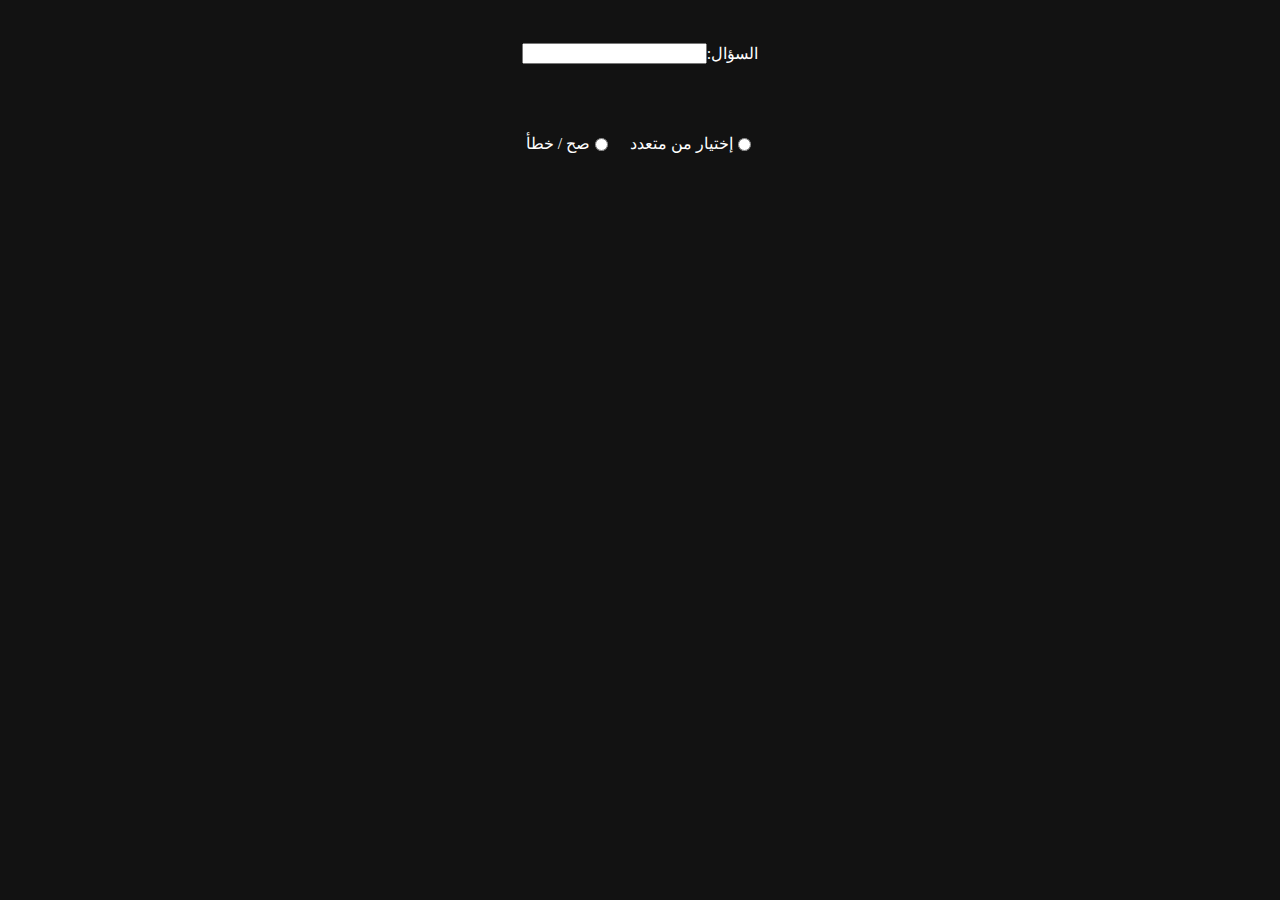
<file: makeQuestion.html>
<!DOCTYPE html>
<html lang="ar">
<head>
    <meta charset="UTF-8">
    <meta name="viewport" content="width=device-width, initial-scale=1.0">
    <link rel="stylesheet" href="style.css">
    <title>ضع سؤالك</title>
    <script>
        window.onload = function () {
            document.getElementById('tfOptions').style.display = 'none';
            document.getElementById('mcqOptions').style.display = 'none';
        }
        function showTF() {
            var tfOptions = document.getElementById('tfOptions');
            tfOptions.style.display = 'block'; // Changed from 'flex' to 'block'
            document.getElementById('mcqOptions').style.display = 'none';
        }

        function showMCQ() {
            var mcqOptions = document.getElementById('mcqOptions');
            mcqOptions.style.display = 'block'; // Changed from 'flex' to 'block'
            document.getElementById('tfOptions').style.display = 'none';
        }
    </script>
</head>
<body>
    <div>
        <input type="text" id="question" class="spaced">
        <label for="question" class="spaced">:السؤال</label>
    </div>
    
    <div>
        <label for="tf" class="spaced">صح / خطأ</label>
        <input type="radio" id="tf" name="questionType" class="spaced" onclick="showTF()">
        <pre>  </pre>
        <label for="mcq" class="spaced">إختيار من متعدد</label>
        <input type="radio" id="mcq" name="questionType" class="spaced" onclick="showMCQ()">
    </div>

    <div id="tfOptions">
        <div>
            <label for="true" class="spaced">صحيح</label>
            <input type="radio" id="true" name="tfAnswer" class="spaced">
        </div>
        <div>
            <label for="false" class="spaced">خطأ</label>
            <input type="radio" id="false" name="tfAnswer" class="spaced">
        </div>
    </div>
    
    <div id="mcqOptions">
        <div>
            <input type="text" id="option1" class="spaced">
            <input type="radio" id="mcqAnswer1" name="mcqAnswer" class="spaced">
            <label for="mcqAnswer1" class="spaced">اختيار 1</label>
        </div>
        <div>
            <input type="text" id="option2" class="spaced">
            <input type="radio" id="mcqAnswer2" name="mcqAnswer" class="spaced">
            <label for="mcqAnswer2" class="spaced">اختيار 2</label>
        </div>
        <div>
            <input type="text" id="option3" class="spaced">
            <input type="radio" id="mcqAnswer3" name="mcqAnswer" class="spaced">
            <label for="mcqAnswer3" class="spaced">اختيار 3</label>
        </div>
        <div>
            <input type="text" id="option4" class="spaced">
            <input type="radio" id="mcqAnswer4" name="mcqAnswer" class="spaced">
            <label for="mcqAnswer4" class="spaced">اختيار 4</label>
        </div>
    </div>
    
</body>
</html>
</file>
<file: style.css>
body {
    background-color: #121212;
    color: #FFFFFF;
    font-family: Arial, sans-serif;
    font-size: 16px;
    font-weight: normal;
}

h1, h2, h3, h4, h5, h6, p, label, button {
    color: #FFFFFF;
    font-family: 'Times New Roman', Times, serif;
}
/* Hide the default radio button */
input[type="radio"].custom-radio {
    display: none;
}

/* Style the label as a button */
.custom-radio+label {
    display: inline-block;
    padding: 10px 20px;
    background-color: white;
    color: black;
    border: 2px solid black;
    border-radius: 4px;
    cursor: pointer;
    text-align: center;
    font-weight: bold;
    transition: background-color 0.3s, color 0.3s, border-color 0.3s;
}
/* Blinking animation */
@keyframes blink {
    50% {
        opacity: 0;
    }
}

/* Style for the correct answer when wrong answer is selected */
.correct-answer {
    background-color: cyan;
    animation: blink 0.25s step-start 2;
    color: black;
    border-color: cyan;
}
/* Hover effect with transition */
.custom-radio+label:hover {
    background-color: black;
    color: white;
    border-color: black;
}

/* Checked state */
input[type="radio"].custom-radio:checked+label {
    background-color: black;
    color: white;
    border-color: black;
    transition: background-color 0.3s ease-in-out, color 0.3s ease-in-out;
}

/* Hover on checked state */
input[type="radio"].custom-radio:checked+label:hover {
    background-color: cyan;
    color: black;
    border-color: cyan;
}

table {
    border-color: #FFFFFF;
    border-collapse: collapse;
    display: flex;
    flex-direction: column; /* Add this to stack elements vertically */
    justify-content: center;
    align-items: center;
    height: 70vh;
    margin: 0;
}
/* Add these styles */
#mcqOptions > div {
    display: flex;
    align-items: center;
    margin-bottom: 10px; /* Adjust spacing between options */
}
/* Add these styles */
#tfOptions > div {
    display: flex;
    align-items: center;
    margin-bottom: 10px; /* Adjust spacing between options */
}

div {
    display: flex;
    justify-content: center; /* Aligns items horizontally in the center */
    align-items: center; /* Aligns items vertically in the center */
    height: 10vh; /* This makes the div take up the full height of the viewport */
    gap: 0;
}

.buttonsDiv {
    display: flex;
    justify-content: flex-start !important;
    align-items: center; /* Aligns items vertically in the center */
    height: 10vh; /* This makes the div take up the full height of the viewport */
    gap: 0;
}

button {
    background-color: #333; /* Dark background for buttons */
    border: 1px solid white;
    color: white;
    padding: 10px 20px;
    cursor: pointer;
    display: block; /* This will make the button a block element */
    margin: left; /* This will center the button */
}



#tfOptions, #mcqOptions {
    display: flex;
    justify-content: center; /* Aligns items horizontally in the center */
    align-items: center; /* Aligns items vertically in the center */
    height: 10vh; /* This makes the div take up the full height of the viewport */
}

table th, table td {
    border: 1px solid #FFFFFF;
    border-collapse: collapse;
}

input[type="radio"] {
    accent-color: white; /* To style the radio button */
    }

input[type="radio"]:checked {
        accent-color: rgb(0, 255, 255); /* Change color to yellow when checked */
    }

button {
        background-color: #474747; /* Dark background for buttons */
        border: 1px solid white;
        color: white;
        padding: 10px 20px;
        cursor: pointer;
    }

button:hover {
        background-color: #434242; /* Slightly lighter on hover */
    }
a {
    color: cyan;
}
a:hover {
    color: blue;
}
#snackbar {
    visibility: hidden;
    /* Hidden by default. Visible on click */
    min-width: 250px;
    /* Set a default minimum width */
    margin-left: -125px;
    /* Divide value of min-width by 2 */
    background-color: #33a598;
    /* Black background color */
    color: #fff;
    /* White text color */
    text-align: center;
    /* Centered text */
    border-radius: 2px;
    /* Rounded borders */
    padding: 16px;
    /* Padding */
    position: fixed;
    /* Sit on top of the screen */
    z-index: 1;
    /* Add a z-index if needed */
    left: 50%;
    /* Center the snackbar */
    top: 30px;
    /* 30px from the bottom */
}

/* Show the snackbar when clicking on a button (class added with JavaScript) */
.show {
    visibility: visible !important;
    /* Show the snackbar */

    /* Add animation: Take 0.5 seconds to fade in and out the snackbar.
However, delay the fade out process for 2.5 seconds */
    -webkit-animation: fadein 0.5s, fadeout 0.5s 2.5s;
    animation: fadein 0.5s, fadeout 0.5s 2.5s;
}

/* Animations to fade the snackbar in and out */
@-webkit-keyframes fadein {
    from {
        top: 0;
        opacity: 0;
    }

    to {
        top: 30px;
        opacity: 1;
    }
}

@keyframes fadein {
    from {
        top: 0;
        opacity: 0;
    }

    to {
        top: 30px;
        opacity: 1;
    }
}

@-webkit-keyframes fadeout {
    from {
        top: 30px;
        opacity: 1;
    }

    to {
        top: 0;
        opacity: 0;
    }
}

@keyframes fadeout {
    from {
        top: 30px;
        opacity: 1;
    }

    to {
        top: 0;
        opacity: 0;
    }
}
</file>
